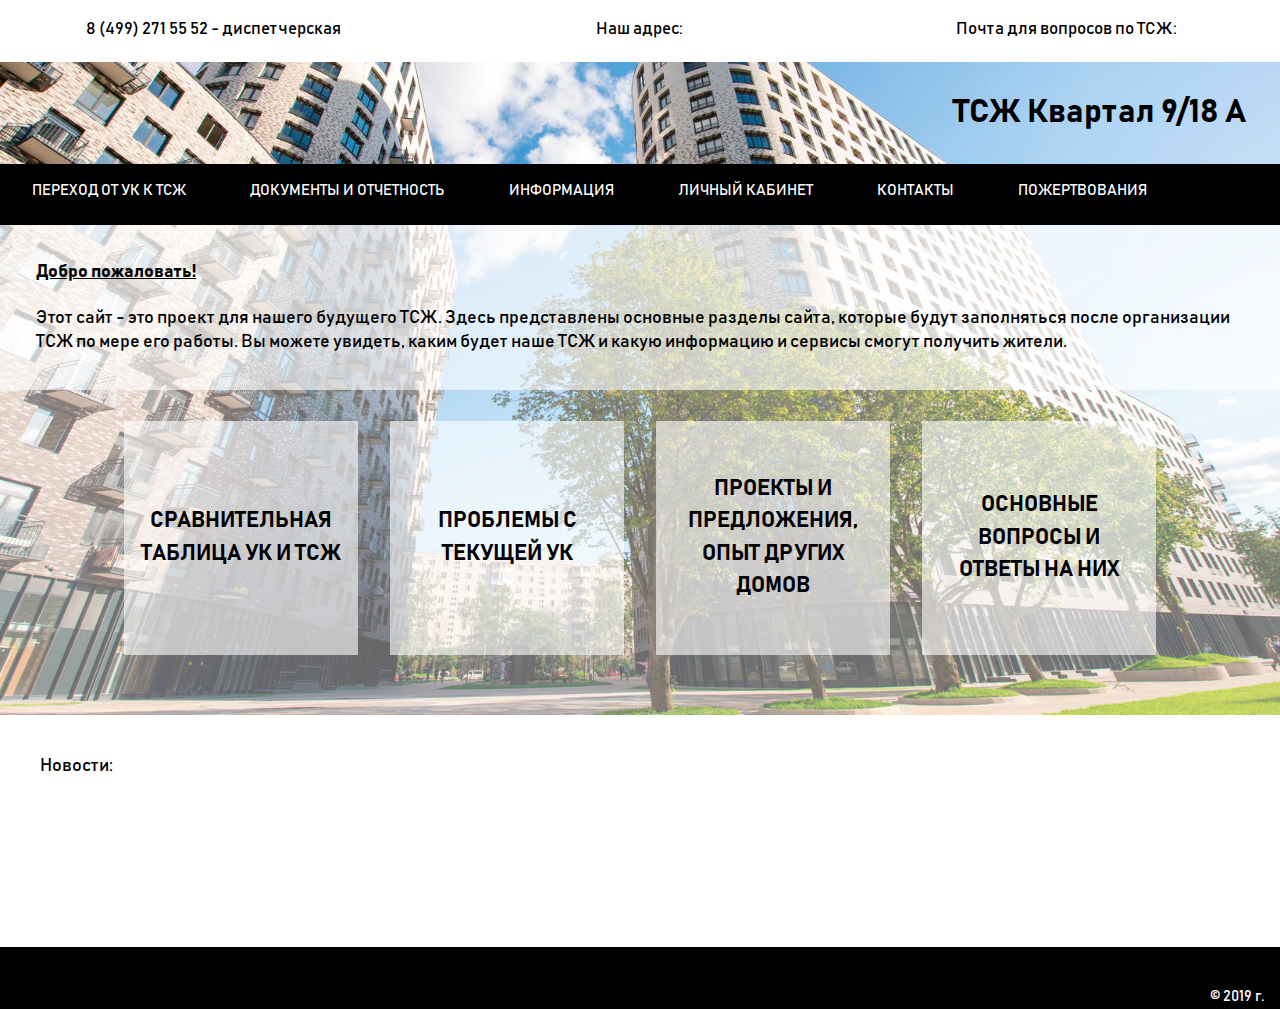
<file: index.htm>
<!DOCTYPE html>
<html>
<head>
<title>ТСЖ Квартал 9/18 А</title>
<meta charset="UTF-8">
<meta name="viewport" content="width=device-width, initial-scale=1">
<link rel="stylesheet" href="w3.css">
<link rel="stylesheet" href="inner.css">
<script src="inner.js"></script>
</head>
<body >
<footer>
<div class="w3-container w3-third w3-center w3-cell w3-cell-middle">
	<p>8&nbsp;(499)&nbsp;271&nbsp;55&nbsp;52&nbsp;-&nbsp;диспетчерская</p>
</div>
<div class="w3-container w3-third w3-center w3-cell w3-cell-middle">
	<p>Наш адрес: </p>
</div>
<div class="w3-container w3-third w3-center w3-cell w3-cell-middle">
	<p>Почта для вопросов по ТСЖ: </p> 
</div>
</footer>
<div class="afterfooter contentcontainer">
	<img src="backg0.png">
	<div class="realcontent allheight">
		<div class="w3-cell-row allheight">
		<div class="w3-container w3-cell w3-right-align w3-cell-middle">
		<a class="link" href="index.htm">
		<span class="giantfont"><b>ТСЖ Квартал 9/18 А&nbsp;&nbsp;&nbsp;</b></span>
		</a>
		</div>
		</div>
	</div>
</div>
<div class="w3-cell-row w3-row w3-black w3-bar">
<div class="w3-cell" class="barspace"></div>
<div>
<div class="w3-cell l2 w3-bar-item w3-button w3-hover-none w3-border-black w3-bottombar w3-hover-border-white w3-dropdown-hover" style="background-color:black">
	<button class="smallcaps w3-button w3-block w3-hover-none w3-hover-text-white w3-black">Переход от УК к ТСЖ</button>
	<div id="menustate" class="w3-dropdown-content w3-bar-block w3-white w3-card-4"><a href="page0.htm#0" class="w3-bar-item w3-button w3-text-black">Сравнительная таблица УК и ТСЖ</a>
<a href="page0.htm#1" class="w3-bar-item w3-button w3-text-black">Проблемы с текущей УК</a>
<a href="page0.htm#2" class="w3-bar-item w3-button w3-text-black">Проекты и предложения</a>
<a href="page0.htm#3" class="w3-bar-item w3-button w3-text-black">Основные вопросы</a></div></div>
<div class="w3-cell l2 w3-bar-item w3-button w3-hover-none w3-border-black w3-bottombar w3-hover-border-white w3-dropdown-hover" style="background-color:black">
	<button class="smallcaps w3-button w3-block w3-hover-none w3-hover-text-white w3-black">Документы и отчетность</button>
	<div id="menustate" class="w3-dropdown-content w3-bar-block w3-white w3-card-4"><a href="page1.htm#0" class="w3-bar-item w3-button w3-text-black">Основные показатели финансово-хозяйственной деятельности</a>
<a href="page1.htm#1" class="w3-bar-item w3-button w3-text-black">Учредительные и другие документы</a>
<a href="page1.htm#2" class="w3-bar-item w3-button w3-text-black">Фото-отчёты</a>
<a href="page1.htm#3" class="w3-bar-item w3-button w3-text-black">Договоры с поставщиками ресурсов</a>
<a href="page1.htm#4" class="w3-bar-item w3-button w3-text-black">Техническое обслуживание и страхование лифтов</a>
<a href="page1.htm#5" class="w3-bar-item w3-button w3-text-black">Прочие договоры со сторонними организациями</a>
<a href="page1.htm#6" class="w3-bar-item w3-button w3-text-black">Протоколы общих собраний</a>
<a href="page1.htm#7" class="w3-bar-item w3-button w3-text-black">Протоколы заседаний Правления</a>
<a href="page1.htm#8" class="w3-bar-item w3-button w3-text-black">Документы ревизионной Комиссии</a>
<a href="page1.htm#9" class="w3-bar-item w3-button w3-text-black">Открытые письма собственников</a>
<a href="page1.htm#10" class="w3-bar-item w3-button w3-text-black">Тарифы на коммунальные услуги</a></div></div>
<div class="w3-cell l2 w3-bar-item w3-button w3-hover-none w3-border-black w3-bottombar w3-hover-border-white w3-dropdown-hover" style="background-color:black">
	<button class="smallcaps w3-button w3-block w3-hover-none w3-hover-text-white w3-black">Информация</button>
	<div id="menustate" class="w3-dropdown-content w3-bar-block w3-white w3-card-4"><a href="page2.htm#0" class="w3-bar-item w3-button w3-text-black">Проект 1 (например, установка видеонаблюдения)</a>
<a href="page2.htm#1" class="w3-bar-item w3-button w3-text-black">Проект 2</a>
<a href="page2.htm#2" class="w3-bar-item w3-button w3-text-black">Регламент работы охраны</a>
<a href="page2.htm#3" class="w3-bar-item w3-button w3-text-black">Правила и инструкции</a>
<a href="page2.htm#4" class="w3-bar-item w3-button w3-text-black">Полезная информация по ЖКХ</a>
<a href="page2.htm#5" class="w3-bar-item w3-button w3-text-black">Галерея</a></div></div>
<div class="w3-cell l2 w3-bar-item w3-button w3-hover-none w3-border-black w3-bottombar w3-hover-border-white w3-dropdown-hover" style="background-color:black">
	<button class="smallcaps w3-button w3-block w3-hover-none w3-hover-text-white w3-black">Личный кабинет</button>
	<div id="menustate" class="w3-dropdown-content w3-bar-block w3-white w3-card-4"><a href="page3.htm#0" class="w3-bar-item w3-button w3-text-black">Обратная связь</a>
<a href="page3.htm#1" class="w3-bar-item w3-button w3-text-black">Авторизация</a></div></div>
<div class="w3-cell l2 w3-bar-item w3-button w3-hover-none w3-border-black w3-bottombar w3-hover-border-white"><a href="page4.htm" class="smallcaps w3-button w3-block w3-hover-none w3-hover-text-white w3-black">Контакты</a></div>
<div class="w3-cell l2 w3-bar-item w3-button w3-hover-none w3-border-black w3-bottombar w3-hover-border-white"><a href="page5.htm" class="smallcaps w3-button w3-block w3-hover-none w3-hover-text-white w3-black">Пожертвования</a></div>
</div>
</div>
<div class="afterfooter contentcontainer">
<img src="backg1.png">
<div class="realcontent">

	<div class="w3-bar" class="transparent">
	<div class="middlefont welcome">
	<u><b>Добро пожаловать!</b></u><br><br>
	Этот сайт - это проект для нашего будущего ТСЖ. Здесь представлены основные разделы сайта, которые будут заполняться после организации ТСЖ по мере его работы. Вы можете увидеть, каким будет наше ТСЖ и какую информацию и сервисы смогут получить жители.
	</div>
	</div>
		
	<div class="w3-container w3-center basepadding"><b>
	<div class="middlefont">
	  <div class="w3-container w3-cell w3-cell-middle w3-padding s3">
		<a href="page0.htm#0" class="link">
		<div class="w3-cell-row mainmenu">
		<div class="w3-container w3-center w3-cell w3-cell-middle middlefont">СРАВНИТЕЛЬНАЯ ТАБЛИЦА УК И ТСЖ</div>
		</div></a>
	  </div>
	  <div class="w3-container w3-cell w3-cell-middle w3-padding s3">
		<a href="page0.htm#1" class="link">
		<div class="w3-cell-row mainmenu">
		<div class="w3-container w3-center w3-cell w3-cell-middle middlefont">ПРОБЛЕМЫ С ТЕКУЩЕЙ УК</div>
		</div></a>
	  </div>
	  <div class="w3-container w3-cell w3-cell-middle w3-padding s3">
		<a href="page0.htm#2" class="link">
		<div class="w3-cell-row mainmenu">
		<div class="w3-container w3-center w3-cell w3-cell-middle middlefont">ПРОЕКТЫ И ПРЕДЛОЖЕНИЯ, ОПЫТ ДРУГИХ ДОМОВ</div>
		</div></a>
	  </div>
	  <div class="w3-container w3-cell w3-cell-middle w3-padding s3">
		<a href="page0.htm#3" class="link">
		<div class="w3-cell-row mainmenu">
		<div class="w3-container w3-center w3-cell w3-cell-middle middlefont">ОСНОВНЫЕ ВОПРОСЫ И ОТВЕТЫ НА НИХ</div>
		</div></a>
	  </div>
	</b></div>
	</div>

</div>
</div>
</div>
<div>
	<div class="contacts">
	Новости:
	<pre>
	
	
	
	</pre>
	</div>
</div>
<div>

</div>
<footer class="w3-black">
<div class="w3-cell-row w3-black allheight">
<div class="w3-container w3-cell w3-right-align w3-cell-bottom">
<span class="smallfont">© 2019 г.</span>
</div>
</div>
</footer>
</body>
</html>
</file>
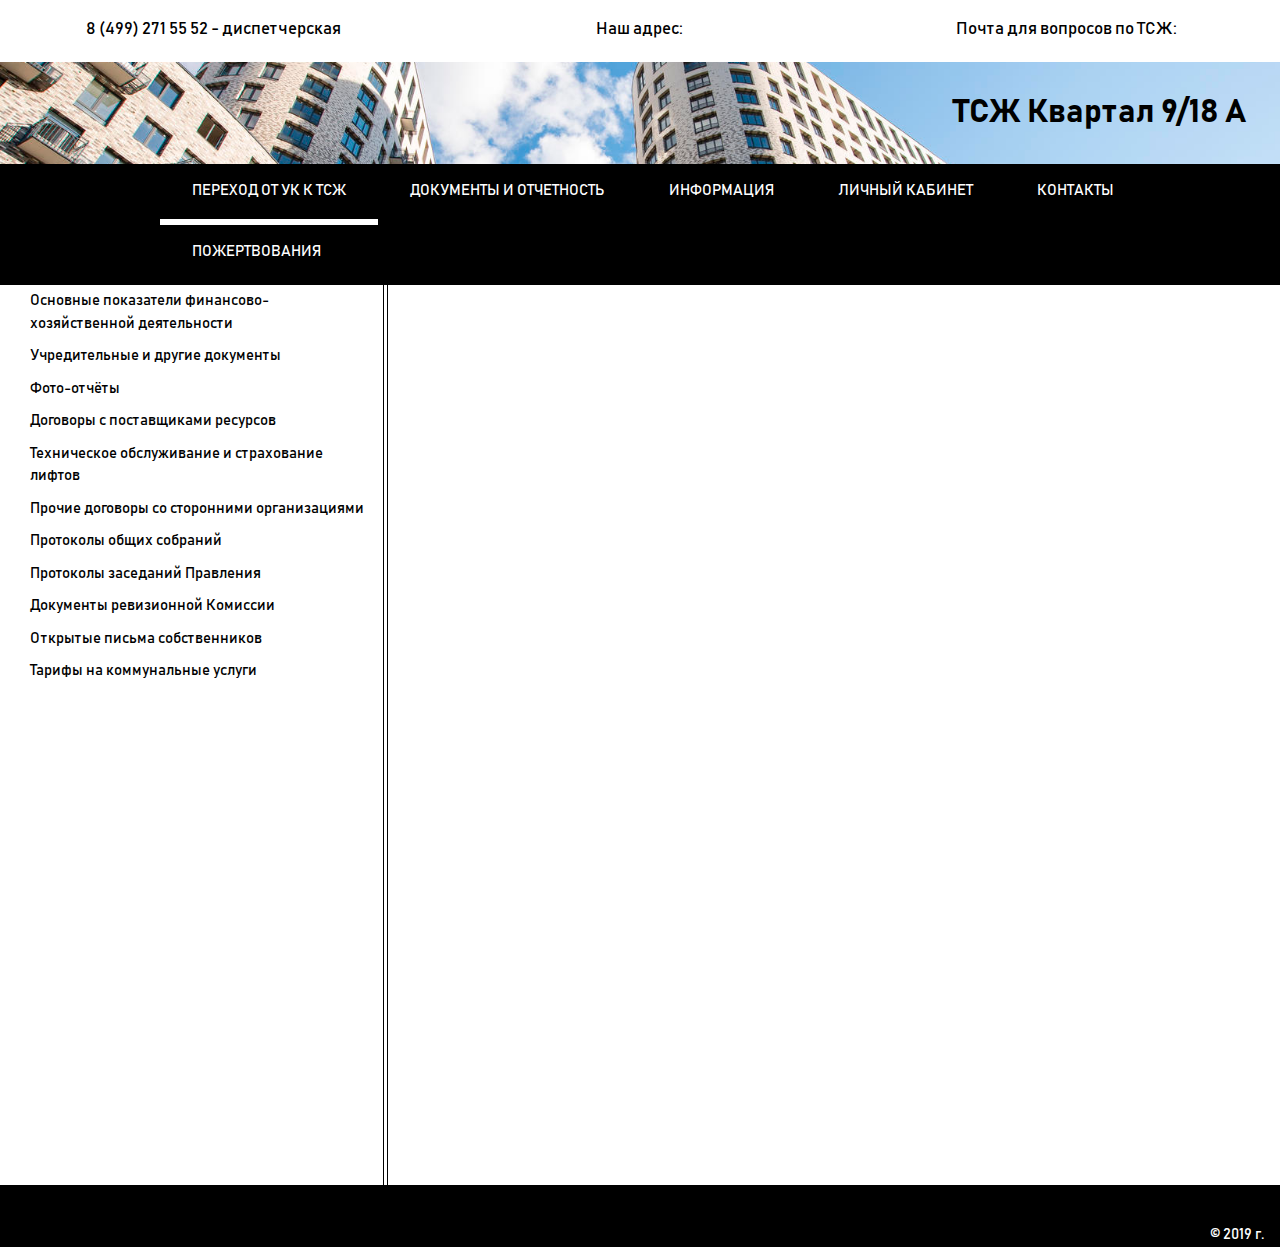
<file: page.htm>
<!DOCTYPE html>

<html>

<head>

<title>ТСЖ Квартал 9/18 А</title>

<meta charset="UTF-8">

<meta name="viewport" content="width=device-width, initial-scale=1">

<link rel="stylesheet" href="w3.css">

<style>

@font-face {

	font-family: custom;

	src: url(Bahnschrift.ttf);

}



#revealed > div {

	display: none;

}



body, body > * {

	font-family: custom;

}

.mainmenu {

	width:13em;

	height:13em;

	background:rgba(255,255,255,0.6)

}

.mainmenu:hover {

	background:rgba(255,255,255,0.9)

}

html, body {

  height: 100%;

  margin: 0;

}

footer {

	height: 3.75em;

	font-family: custom;

	font-size: 1.1em;

}

.contacts {

	padding:2.2em;

	font-size:1.2em;

	line-height:1.3em;

}

.welcome {

	padding: 2em;

	line-height: 1.3em;

	background: rgba(255,255,255,0.6);

}

.afterfooter > * {

	width: 100%;

}

.contentcontainer {

	position: relative;

}

.realcontent {

	position: absolute;

	top: 0px;

	left: 0px;

}

.smallcaps {

  text-transform: uppercase;

}

.allheight {

	height: 100%;

}

.smallfont {

	font-size: 0.9em;

}

.middlefont {

	font-size: 1.2em;

}

.giantfont {

	font-size: 2.2em;

}

.transparent {

	background:rgba(255,255,255,0.6)

}

.link {

	text-decoration: none;

}

.table {

	display:table;

}

.table > div {

	display:table-row;

}

.table > div > div {

	display:table-cell;

	vertical-align:middle;

	text-align:center;

}

.table2 {

	display:table;

}

.table2 > div {

	display:table-row;

}

.table2 > div > div {

	display:table-cell;

}

.myhover {

	padding-left:1em;

	display:inline-block;

	margin:5px;

	text-decoration: none;

	cursor:pointer;

}

.mynow {

	font-weight:bold;

	text-decoration: underline;	

}

.myhover:hover {

	font-weight:bold;

}

</style>

<script>



function content (e) {

	var a = document.getElementById("revealed")

	var c = e.parentNode.children

	var x = Array.prototype.indexOf.call(c, e)

	var l = c.length

	for (var i=0;i<l;i+=2) {

		c[i].setAttribute("class","myhover")

		a.children[i/2].style.display=""

	}

	c[x].setAttribute("class","myhover mynow")

	a.children[x/2].style.display="inline"

}

function hasher () {

	hashemitter(parseInt(location.hash.slice(1)))

}



function t () {

	document.getElementById("menustate").setAttribute("class","w3-dropdown-content w3-bar-block w3-white w3-card-4")

	

}



function hashemitter (h) {

	h*=2

	if (!isNaN(h)) content(document.getElementById("listed").children[h])

	document.getElementById("menustate").setAttribute("class","w3-hide")

	setTimeout(t,100)

}



</script>

</head>

<body onload="hasher()">

<footer>

<div class="w3-container w3-third w3-center w3-cell w3-cell-middle">

	<p>8&nbsp;(499)&nbsp;271&nbsp;55&nbsp;52&nbsp;-&nbsp;диспетчерская</p>

</div>

<div class="w3-container w3-third w3-center w3-cell w3-cell-middle">

	<p>Наш адрес: </p>

</div>

<div class="w3-container w3-third w3-center w3-cell w3-cell-middle">

	<p>Почта для вопросов по ТСЖ: </p> 

</div>

</footer>

<div class="afterfooter contentcontainer">

	<img src="backg0.png">

	<div class="realcontent allheight">

		<div class="w3-cell-row allheight">

		<div class="w3-container w3-cell w3-right-align w3-cell-middle">

		<a class="link" href="index.htm">

		<span class="giantfont"><b>ТСЖ Квартал 9/18 А&nbsp;&nbsp;&nbsp;</b></span>

		</a>

		</div>

		</div>

	</div>

</div>

<div class="w3-cell-row w3-row w3-black w3-bar">

	

	<div class="w3-cell" style="width:12.5%"></div>

	

	<div>

    <div class="w3-cell l2 w3-bar-item w3-button w3-hover-none w3-border-white w3-bottombar w3-hover-border-white w3-dropdown-hover" style="background-color:black">

      <button class="smallcaps w3-button w3-block w3-hover-none w3-hover-text-white w3-black">Переход от УК к ТСЖ</button>

      <div id="menustate" class="w3-dropdown-content w3-bar-block w3-white w3-card-4">
<a href="page.htm#0" onclick="hashemitter(0)" class="w3-bar-item w3-button w3-text-black">Основные показатели финансово-хозяйственной деятельности</a>
<a href="page.htm#1" onclick="hashemitter(1)" class="w3-bar-item w3-button w3-text-black">Учредительные и другие документы</a>
<a href="page.htm#2" onclick="hashemitter(2)" class="w3-bar-item w3-button w3-text-black">Фото-отчёты</a>
<a href="page.htm#3" onclick="hashemitter(3)" class="w3-bar-item w3-button w3-text-black">Договоры с поставщиками ресурсов</a>
<a href="page.htm#4" onclick="hashemitter(4)" class="w3-bar-item w3-button w3-text-black">Техническое обслуживание и страхование лифтов</a>
<a href="page.htm#5" onclick="hashemitter(5)" class="w3-bar-item w3-button w3-text-black">Прочие договоры со сторонними организациями</a>
<a href="page.htm#6" onclick="hashemitter(6)" class="w3-bar-item w3-button w3-text-black">Протоколы общих собраний</a>
<a href="page.htm#7" onclick="hashemitter(7)" class="w3-bar-item w3-button w3-text-black">Протоколы заседаний Правления</a>
<a href="page.htm#8" onclick="hashemitter(8)" class="w3-bar-item w3-button w3-text-black">Документы ревизионной Комиссии</a>
<a href="page.htm#9" onclick="hashemitter(9)" class="w3-bar-item w3-button w3-text-black">Открытые письма собственников</a>
<a href="page.htm#10" onclick="hashemitter(10)" class="w3-bar-item w3-button w3-text-black">Тарифы на коммунальные услуги</a>
</div>

    </div>

    

    <div class="w3-cell l2 w3-bar-item w3-button w3-hover-none w3-border-black w3-bottombar w3-hover-border-white">

      <a href="#" class="smallcaps w3-button w3-block w3-hover-none w3-hover-text-white w3-black">Документы и отчетность</a>

    </div>

    <div class="w3-cell l2 w3-bar-item w3-button w3-hover-none w3-border-black w3-bottombar w3-hover-border-white">

      <a href="#" class="smallcaps w3-button w3-block w3-hover-none w3-hover-text-white w3-black">Информация</a>

    </div>

    <div class="w3-cell l2 w3-bar-item w3-button w3-hover-none w3-border-black w3-bottombar w3-hover-border-white">

      <a href="#" class="smallcaps w3-button w3-block w3-hover-none w3-hover-text-white w3-black">Личный кабинет</a>

    </div>

    <div class="w3-cell l2 w3-bar-item w3-button w3-hover-none w3-border-black w3-bottombar w3-hover-border-white">

      <a href="#" class="smallcaps w3-button w3-block w3-hover-none w3-hover-text-white w3-black">Контакты</a>

    </div>

    <div class="w3-cell l2 w3-bar-item w3-button w3-hover-none w3-border-black w3-bottombar w3-hover-border-white">

      <a href="#" class="smallcaps w3-button w3-block w3-hover-none w3-hover-text-white w3-black">Пожертвования</a>

    </div>

    

    </div>

</div>

<div style="min-height:100vh">

<div class="table2" style="width:100%;min-height:100vh">

<div><div style="padding-left:10px;padding-right:10px;border-right:1px solid black;width:30%;min-height:100vh;position:relative;">



<div id="listed" class="pointylist">
<!--00--><a class="myhover" onclick="content(this)">Основные показатели финансово-хозяйственной деятельности</a><br>
<!--11--><a class="myhover" onclick="content(this)">Учредительные и другие документы</a><br>
<!--22--><a class="myhover" onclick="content(this)">Фото-отчёты</a><br>
<!--33--><a class="myhover" onclick="content(this)">Договоры с поставщиками ресурсов</a><br>
<!--44--><a class="myhover" onclick="content(this)">Техническое обслуживание и страхование лифтов</a><br>
<!--55--><a class="myhover" onclick="content(this)">Прочие договоры со сторонними организациями</a><br>
<!--66--><a class="myhover" onclick="content(this)">Протоколы общих собраний</a><br>
<!--77--><a class="myhover" onclick="content(this)">Протоколы заседаний Правления</a><br>
<!--88--><a class="myhover" onclick="content(this)">Документы ревизионной Комиссии</a><br>
<!--99--><a class="myhover" onclick="content(this)">Открытые письма собственников</a><br>
<!--1010--><a class="myhover" onclick="content(this)">Тарифы на коммунальные услуги</a><br>
</div>

</div>

<div style="width:3px"></div>

<div id="revealed" style="border-left:1px double black;padding-left:10px;padding-right:10px;min-height:100vh;text-align:left;width:70%;position:absolute;">
<div>

<ul class="sublist">

<li><a class="myhover" href="#">ТСЖ «Квартал 9/18 А1»</a><br>

- Устав ТСЖ «Квартал 9/18 А1»<br>

- Свидетельство ОГРН<br>

- Члены правления и ревизионной комиссии<br>

</li><li><a class="myhover" href="#">ТСЖ «Квартал 9/18 А2»</a><br>

- Устав ТСЖ «Квартал 9/18 А2»<br>

- Свидетельство ОГРН<br>

- Члены правления и ревизионной комиссии<br>

</li><li><a class="myhover" href="#">ТСН «Квартал 9/18 Паркинг А»</a><br>

- Устав ТСН «Квартал 9/18 Паркинг А»<br>

- Свидетельство ОГРН<br>

- Члены правления и ревизионной комиссии<br>

</li></ul>

</div>
<div><ul>Страница в разработке</ul></div>
<div><ul>Страница в разработке</ul></div>
<div><ul>Страница в разработке</ul></div>
<div><ul>Страница в разработке</ul></div>
<div><ul>Страница в разработке</ul></div>
<div><ul>Страница в разработке</ul></div>
<div><ul>Страница в разработке</ul></div>
<div><ul>Страница в разработке</ul></div>
<div><ul>Страница в разработке</ul></div>
<div><ul>Страница в разработке</ul></div>
</div>

</div>

</div>

</div>	

<footer class="w3-black">

<div class="w3-cell-row w3-black allheight">

<div class="w3-container w3-cell w3-right-align w3-cell-bottom">

<span class="smallfont">© 2019 г.</span>

</div>

</div>

</footer>

</body>

</html>
</file>
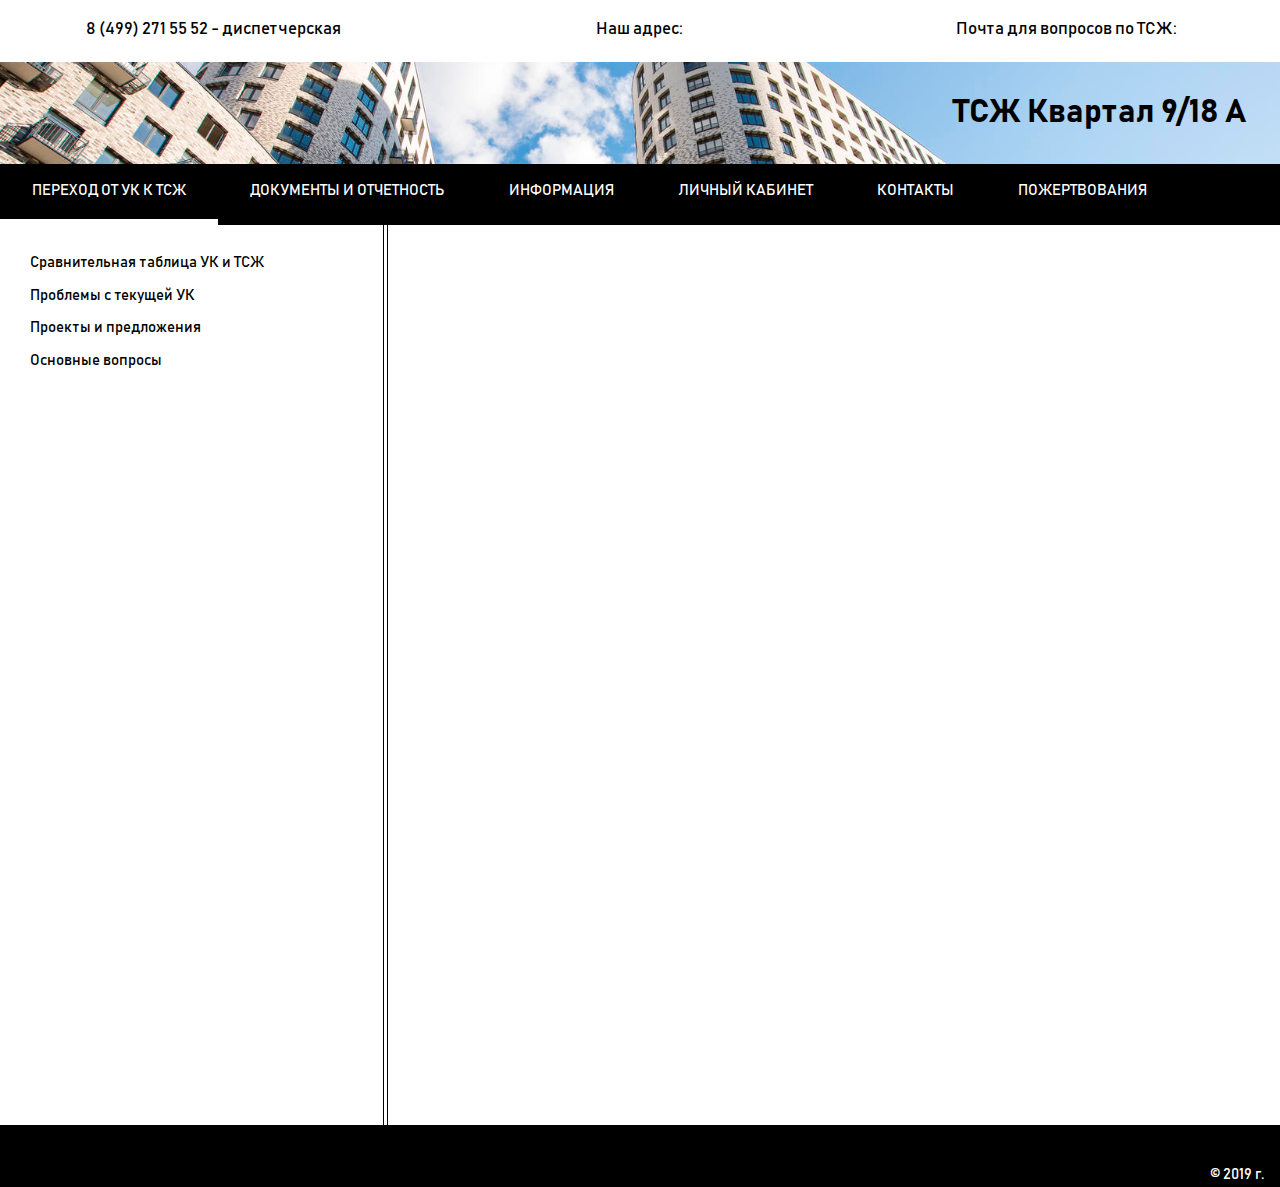
<file: page0.htm>
<!DOCTYPE html>
<html>
<head>
<title>ТСЖ Квартал 9/18 А</title>
<meta charset="UTF-8">
<meta name="viewport" content="width=device-width, initial-scale=1">
<link rel="stylesheet" href="w3.css">
<link rel="stylesheet" href="inner.css">
<script src="inner.js"></script>
</head>
<body onload="hasher()">
<footer>
<div class="w3-container w3-third w3-center w3-cell w3-cell-middle">
	<p>8&nbsp;(499)&nbsp;271&nbsp;55&nbsp;52&nbsp;-&nbsp;диспетчерская</p>
</div>
<div class="w3-container w3-third w3-center w3-cell w3-cell-middle">
	<p>Наш адрес: </p>
</div>
<div class="w3-container w3-third w3-center w3-cell w3-cell-middle">
	<p>Почта для вопросов по ТСЖ: </p> 
</div>
</footer>
<div class="afterfooter contentcontainer">
	<img src="backg0.png">
	<div class="realcontent allheight">
		<div class="w3-cell-row allheight">
		<div class="w3-container w3-cell w3-right-align w3-cell-middle">
		<a class="link" href="index.htm">
		<span class="giantfont"><b>ТСЖ Квартал 9/18 А&nbsp;&nbsp;&nbsp;</b></span>
		</a>
		</div>
		</div>
	</div>
</div>
<div class="w3-cell-row w3-row w3-black w3-bar">
<div class="w3-cell" class="barspace"></div>
<div>
<div class="w3-cell l2 w3-bar-item w3-button w3-hover-none w3-border-white w3-bottombar w3-hover-border-white w3-dropdown-hover" style="background-color:black">
	<button class="smallcaps w3-button w3-block w3-hover-none w3-hover-text-white w3-black">Переход от УК к ТСЖ</button>
	<div id="menustate" class="w3-dropdown-content w3-bar-block w3-white w3-hide"><a href="page0.htm#0" class="w3-bar-item w3-button w3-text-black">Сравнительная таблица УК и ТСЖ</a>
<a href="page0.htm#1" class="w3-bar-item w3-button w3-text-black">Проблемы с текущей УК</a>
<a href="page0.htm#2" class="w3-bar-item w3-button w3-text-black">Проекты и предложения</a>
<a href="page0.htm#3" class="w3-bar-item w3-button w3-text-black">Основные вопросы</a></div></div>
<div class="w3-cell l2 w3-bar-item w3-button w3-hover-none w3-border-black w3-bottombar w3-hover-border-white w3-dropdown-hover" style="background-color:black">
	<button class="smallcaps w3-button w3-block w3-hover-none w3-hover-text-white w3-black">Документы и отчетность</button>
	<div id="menustate" class="w3-dropdown-content w3-bar-block w3-white w3-card-4"><a href="page1.htm#0" class="w3-bar-item w3-button w3-text-black">Основные показатели финансово-хозяйственной деятельности</a>
<a href="page1.htm#1" class="w3-bar-item w3-button w3-text-black">Учредительные и другие документы</a>
<a href="page1.htm#2" class="w3-bar-item w3-button w3-text-black">Фото-отчёты</a>
<a href="page1.htm#3" class="w3-bar-item w3-button w3-text-black">Договоры с поставщиками ресурсов</a>
<a href="page1.htm#4" class="w3-bar-item w3-button w3-text-black">Техническое обслуживание и страхование лифтов</a>
<a href="page1.htm#5" class="w3-bar-item w3-button w3-text-black">Прочие договоры со сторонними организациями</a>
<a href="page1.htm#6" class="w3-bar-item w3-button w3-text-black">Протоколы общих собраний</a>
<a href="page1.htm#7" class="w3-bar-item w3-button w3-text-black">Протоколы заседаний Правления</a>
<a href="page1.htm#8" class="w3-bar-item w3-button w3-text-black">Документы ревизионной Комиссии</a>
<a href="page1.htm#9" class="w3-bar-item w3-button w3-text-black">Открытые письма собственников</a>
<a href="page1.htm#10" class="w3-bar-item w3-button w3-text-black">Тарифы на коммунальные услуги</a></div></div>
<div class="w3-cell l2 w3-bar-item w3-button w3-hover-none w3-border-black w3-bottombar w3-hover-border-white w3-dropdown-hover" style="background-color:black">
	<button class="smallcaps w3-button w3-block w3-hover-none w3-hover-text-white w3-black">Информация</button>
	<div id="menustate" class="w3-dropdown-content w3-bar-block w3-white w3-card-4"><a href="page2.htm#0" class="w3-bar-item w3-button w3-text-black">Проект 1 (например, установка видеонаблюдения)</a>
<a href="page2.htm#1" class="w3-bar-item w3-button w3-text-black">Проект 2</a>
<a href="page2.htm#2" class="w3-bar-item w3-button w3-text-black">Регламент работы охраны</a>
<a href="page2.htm#3" class="w3-bar-item w3-button w3-text-black">Правила и инструкции</a>
<a href="page2.htm#4" class="w3-bar-item w3-button w3-text-black">Полезная информация по ЖКХ</a>
<a href="page2.htm#5" class="w3-bar-item w3-button w3-text-black">Галерея</a></div></div>
<div class="w3-cell l2 w3-bar-item w3-button w3-hover-none w3-border-black w3-bottombar w3-hover-border-white w3-dropdown-hover" style="background-color:black">
	<button class="smallcaps w3-button w3-block w3-hover-none w3-hover-text-white w3-black">Личный кабинет</button>
	<div id="menustate" class="w3-dropdown-content w3-bar-block w3-white w3-card-4"><a href="page3.htm#0" class="w3-bar-item w3-button w3-text-black">Обратная связь</a>
<a href="page3.htm#1" class="w3-bar-item w3-button w3-text-black">Авторизация</a></div></div>
<div class="w3-cell l2 w3-bar-item w3-button w3-hover-none w3-border-black w3-bottombar w3-hover-border-white"><a href="page4.htm" class="smallcaps w3-button w3-block w3-hover-none w3-hover-text-white w3-black">Контакты</a></div>
<div class="w3-cell l2 w3-bar-item w3-button w3-hover-none w3-border-black w3-bottombar w3-hover-border-white"><a href="page5.htm" class="smallcaps w3-button w3-block w3-hover-none w3-hover-text-white w3-black">Пожертвования</a></div>
</div>
</div>
<div style="min-height:100vh">
<div class="table2" style="width:100%;min-height:100vh">
<div><div style="padding-left:10px;padding-right:10px;border-right:1px solid black;width:30%;min-height:100vh;position:relative;">
<div id="listed" class="pointylist"><br>
<a class="myhover" onclick="content(this)">Сравнительная таблица УК и ТСЖ</a><br>
<a class="myhover" onclick="content(this)">Проблемы с текущей УК</a><br>
<a class="myhover" onclick="content(this)">Проекты и предложения</a><br>
<a class="myhover" onclick="content(this)">Основные вопросы</a><br>
</div>
</div>
<div style="width:3px"></div>
<div id="revealed" style="border-left:1px double black;padding-left:10px;padding-right:10px;min-height:100vh;text-align:left;width:70%;position:absolute;">
<br>
<div><ul>Страница в разработке</ul></div><div><ul>Страница в разработке</ul></div><div><ul>Страница в разработке</ul></div><div><ul>Страница в разработке</ul></div>
</div>
</div>
</div>
</div>	
<footer class="w3-black">
<div class="w3-cell-row w3-black allheight">
<div class="w3-container w3-cell w3-right-align w3-cell-bottom">
<span class="smallfont">© 2019 г.</span>
</div>
</div>
</footer>
</body>
</html>
</file>
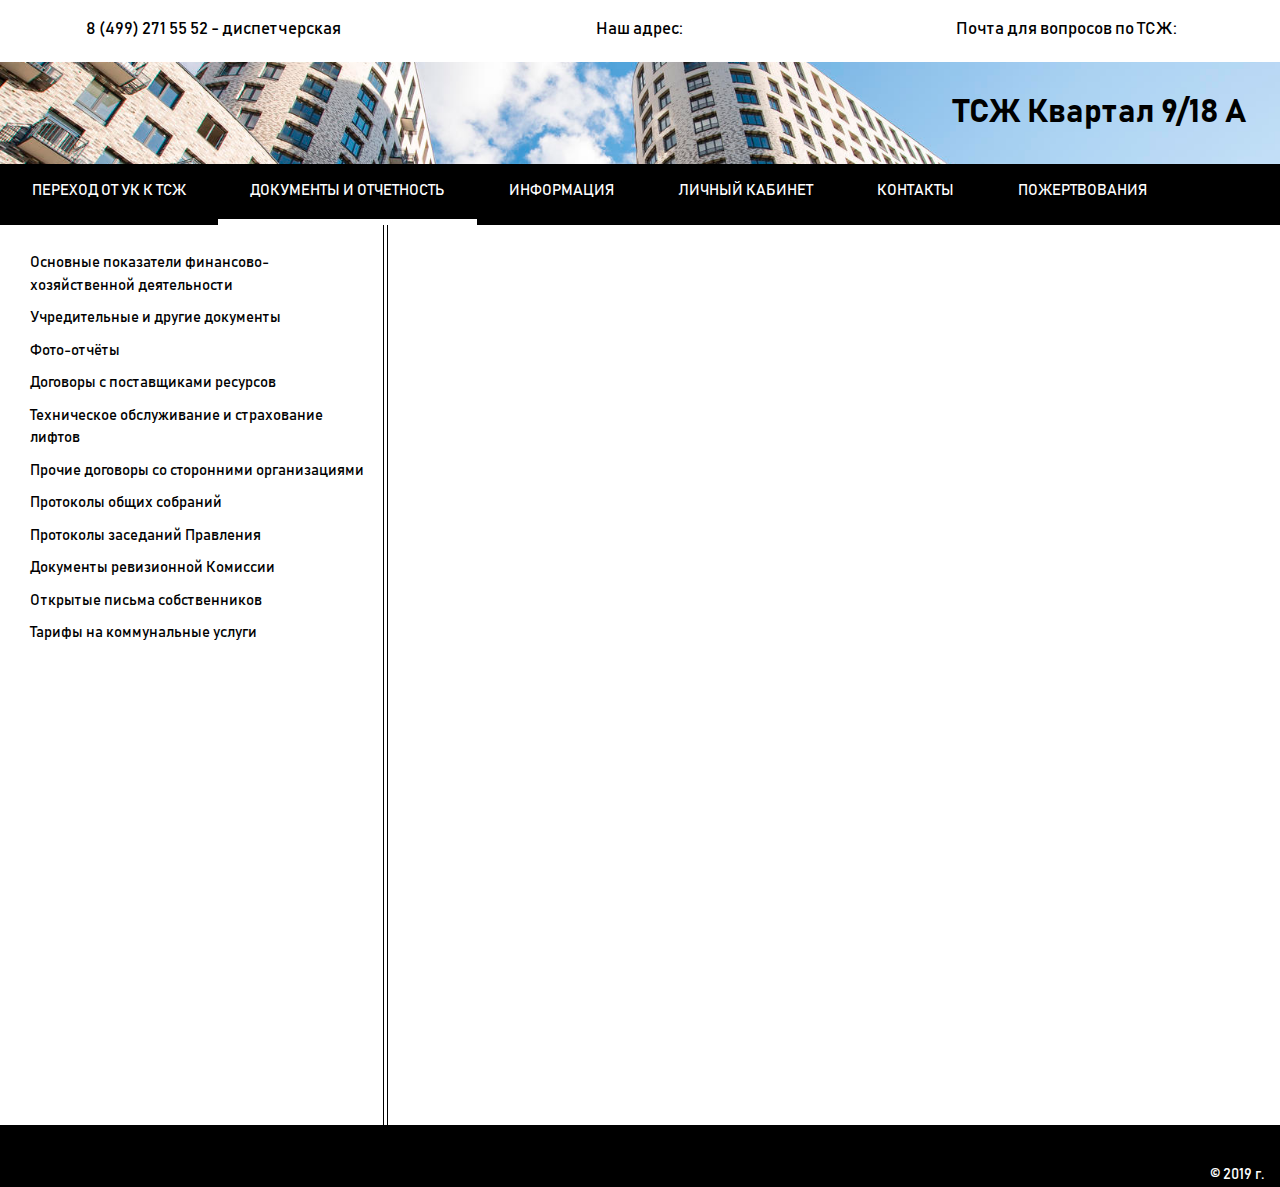
<file: page1.htm>
<!DOCTYPE html>
<html>
<head>
<title>ТСЖ Квартал 9/18 А</title>
<meta charset="UTF-8">
<meta name="viewport" content="width=device-width, initial-scale=1">
<link rel="stylesheet" href="w3.css">
<link rel="stylesheet" href="inner.css">
<script src="inner.js"></script>
</head>
<body onload="hasher()">
<footer>
<div class="w3-container w3-third w3-center w3-cell w3-cell-middle">
	<p>8&nbsp;(499)&nbsp;271&nbsp;55&nbsp;52&nbsp;-&nbsp;диспетчерская</p>
</div>
<div class="w3-container w3-third w3-center w3-cell w3-cell-middle">
	<p>Наш адрес: </p>
</div>
<div class="w3-container w3-third w3-center w3-cell w3-cell-middle">
	<p>Почта для вопросов по ТСЖ: </p> 
</div>
</footer>
<div class="afterfooter contentcontainer">
	<img src="backg0.png">
	<div class="realcontent allheight">
		<div class="w3-cell-row allheight">
		<div class="w3-container w3-cell w3-right-align w3-cell-middle">
		<a class="link" href="index.htm">
		<span class="giantfont"><b>ТСЖ Квартал 9/18 А&nbsp;&nbsp;&nbsp;</b></span>
		</a>
		</div>
		</div>
	</div>
</div>
<div class="w3-cell-row w3-row w3-black w3-bar">
<div class="w3-cell" class="barspace"></div>
<div>
<div class="w3-cell l2 w3-bar-item w3-button w3-hover-none w3-border-black w3-bottombar w3-hover-border-white w3-dropdown-hover" style="background-color:black">
	<button class="smallcaps w3-button w3-block w3-hover-none w3-hover-text-white w3-black">Переход от УК к ТСЖ</button>
	<div id="menustate" class="w3-dropdown-content w3-bar-block w3-white w3-card-4"><a href="page0.htm#0" class="w3-bar-item w3-button w3-text-black">Сравнительная таблица УК и ТСЖ</a>
<a href="page0.htm#1" class="w3-bar-item w3-button w3-text-black">Проблемы с текущей УК</a>
<a href="page0.htm#2" class="w3-bar-item w3-button w3-text-black">Проекты и предложения</a>
<a href="page0.htm#3" class="w3-bar-item w3-button w3-text-black">Основные вопросы</a></div></div>
<div class="w3-cell l2 w3-bar-item w3-button w3-hover-none w3-border-white w3-bottombar w3-hover-border-white w3-dropdown-hover" style="background-color:black">
	<button class="smallcaps w3-button w3-block w3-hover-none w3-hover-text-white w3-black">Документы и отчетность</button>
	<div id="menustate" class="w3-dropdown-content w3-bar-block w3-white w3-hide"><a href="page1.htm#0" class="w3-bar-item w3-button w3-text-black">Основные показатели финансово-хозяйственной деятельности</a>
<a href="page1.htm#1" class="w3-bar-item w3-button w3-text-black">Учредительные и другие документы</a>
<a href="page1.htm#2" class="w3-bar-item w3-button w3-text-black">Фото-отчёты</a>
<a href="page1.htm#3" class="w3-bar-item w3-button w3-text-black">Договоры с поставщиками ресурсов</a>
<a href="page1.htm#4" class="w3-bar-item w3-button w3-text-black">Техническое обслуживание и страхование лифтов</a>
<a href="page1.htm#5" class="w3-bar-item w3-button w3-text-black">Прочие договоры со сторонними организациями</a>
<a href="page1.htm#6" class="w3-bar-item w3-button w3-text-black">Протоколы общих собраний</a>
<a href="page1.htm#7" class="w3-bar-item w3-button w3-text-black">Протоколы заседаний Правления</a>
<a href="page1.htm#8" class="w3-bar-item w3-button w3-text-black">Документы ревизионной Комиссии</a>
<a href="page1.htm#9" class="w3-bar-item w3-button w3-text-black">Открытые письма собственников</a>
<a href="page1.htm#10" class="w3-bar-item w3-button w3-text-black">Тарифы на коммунальные услуги</a></div></div>
<div class="w3-cell l2 w3-bar-item w3-button w3-hover-none w3-border-black w3-bottombar w3-hover-border-white w3-dropdown-hover" style="background-color:black">
	<button class="smallcaps w3-button w3-block w3-hover-none w3-hover-text-white w3-black">Информация</button>
	<div id="menustate" class="w3-dropdown-content w3-bar-block w3-white w3-card-4"><a href="page2.htm#0" class="w3-bar-item w3-button w3-text-black">Проект 1 (например, установка видеонаблюдения)</a>
<a href="page2.htm#1" class="w3-bar-item w3-button w3-text-black">Проект 2</a>
<a href="page2.htm#2" class="w3-bar-item w3-button w3-text-black">Регламент работы охраны</a>
<a href="page2.htm#3" class="w3-bar-item w3-button w3-text-black">Правила и инструкции</a>
<a href="page2.htm#4" class="w3-bar-item w3-button w3-text-black">Полезная информация по ЖКХ</a>
<a href="page2.htm#5" class="w3-bar-item w3-button w3-text-black">Галерея</a></div></div>
<div class="w3-cell l2 w3-bar-item w3-button w3-hover-none w3-border-black w3-bottombar w3-hover-border-white w3-dropdown-hover" style="background-color:black">
	<button class="smallcaps w3-button w3-block w3-hover-none w3-hover-text-white w3-black">Личный кабинет</button>
	<div id="menustate" class="w3-dropdown-content w3-bar-block w3-white w3-card-4"><a href="page3.htm#0" class="w3-bar-item w3-button w3-text-black">Обратная связь</a>
<a href="page3.htm#1" class="w3-bar-item w3-button w3-text-black">Авторизация</a></div></div>
<div class="w3-cell l2 w3-bar-item w3-button w3-hover-none w3-border-black w3-bottombar w3-hover-border-white"><a href="page4.htm" class="smallcaps w3-button w3-block w3-hover-none w3-hover-text-white w3-black">Контакты</a></div>
<div class="w3-cell l2 w3-bar-item w3-button w3-hover-none w3-border-black w3-bottombar w3-hover-border-white"><a href="page5.htm" class="smallcaps w3-button w3-block w3-hover-none w3-hover-text-white w3-black">Пожертвования</a></div>
</div>
</div>
<div style="min-height:100vh">
<div class="table2" style="width:100%;min-height:100vh">
<div><div style="padding-left:10px;padding-right:10px;border-right:1px solid black;width:30%;min-height:100vh;position:relative;">
<div id="listed" class="pointylist"><br>
<a class="myhover" onclick="content(this)">Основные показатели финансово-хозяйственной деятельности</a><br>
<a class="myhover" onclick="content(this)">Учредительные и другие документы</a><br>
<a class="myhover" onclick="content(this)">Фото-отчёты</a><br>
<a class="myhover" onclick="content(this)">Договоры с поставщиками ресурсов</a><br>
<a class="myhover" onclick="content(this)">Техническое обслуживание и страхование лифтов</a><br>
<a class="myhover" onclick="content(this)">Прочие договоры со сторонними организациями</a><br>
<a class="myhover" onclick="content(this)">Протоколы общих собраний</a><br>
<a class="myhover" onclick="content(this)">Протоколы заседаний Правления</a><br>
<a class="myhover" onclick="content(this)">Документы ревизионной Комиссии</a><br>
<a class="myhover" onclick="content(this)">Открытые письма собственников</a><br>
<a class="myhover" onclick="content(this)">Тарифы на коммунальные услуги</a><br>
</div>
</div>
<div style="width:3px"></div>
<div id="revealed" style="border-left:1px double black;padding-left:10px;padding-right:10px;min-height:100vh;text-align:left;width:70%;position:absolute;">
<br>
<div><ul class="sublist">
<li><a class="myhover" href="#">ТСЖ «Квартал 9/18 А1»</a><br>
- Устав ТСЖ «Квартал 9/18 А1»<br>
- Свидетельство ОГРН<br>
- Члены правления и ревизионной комиссии<br>
</li><li><a class="myhover" href="#">ТСЖ «Квартал 9/18 А2»</a><br>
- Устав ТСЖ «Квартал 9/18 А2»<br>
- Свидетельство ОГРН<br>
- Члены правления и ревизионной комиссии<br>
</li><li><a class="myhover" href="#">ТСН «Квартал 9/18 Паркинг А»</a><br>
- Устав ТСН «Квартал 9/18 Паркинг А»<br>
- Свидетельство ОГРН<br>
- Члены правления и ревизионной комиссии<br>
</li></ul></div><div><ul>Страница в разработке</ul></div><div><ul>Страница в разработке</ul></div><div><ul>Страница в разработке</ul></div><div><ul>Страница в разработке</ul></div><div><ul>Страница в разработке</ul></div><div><ul>Страница в разработке</ul></div><div><ul>Страница в разработке</ul></div><div><ul>Страница в разработке</ul></div><div><ul>Страница в разработке</ul></div><div><ul>Страница в разработке</ul></div>
</div>
</div>
</div>
</div>	
<footer class="w3-black">
<div class="w3-cell-row w3-black allheight">
<div class="w3-container w3-cell w3-right-align w3-cell-bottom">
<span class="smallfont">© 2019 г.</span>
</div>
</div>
</footer>
</body>
</html>
</file>
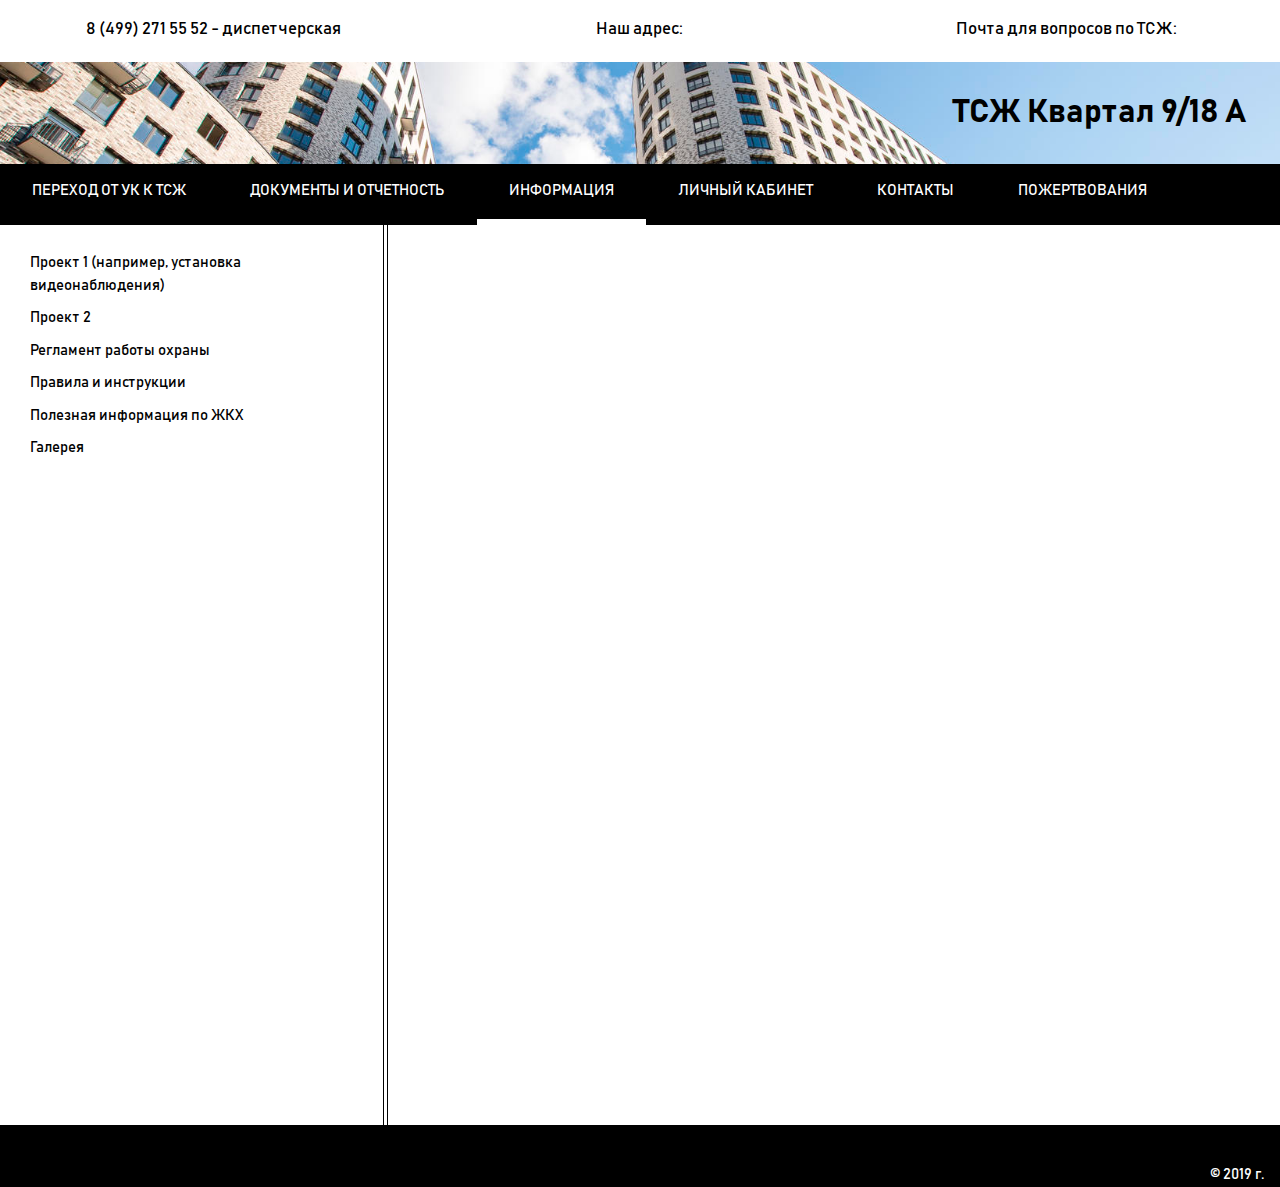
<file: page2.htm>
<!DOCTYPE html>
<html>
<head>
<title>ТСЖ Квартал 9/18 А</title>
<meta charset="UTF-8">
<meta name="viewport" content="width=device-width, initial-scale=1">
<link rel="stylesheet" href="w3.css">
<link rel="stylesheet" href="inner.css">
<script src="inner.js"></script>
</head>
<body onload="hasher()">
<footer>
<div class="w3-container w3-third w3-center w3-cell w3-cell-middle">
	<p>8&nbsp;(499)&nbsp;271&nbsp;55&nbsp;52&nbsp;-&nbsp;диспетчерская</p>
</div>
<div class="w3-container w3-third w3-center w3-cell w3-cell-middle">
	<p>Наш адрес: </p>
</div>
<div class="w3-container w3-third w3-center w3-cell w3-cell-middle">
	<p>Почта для вопросов по ТСЖ: </p> 
</div>
</footer>
<div class="afterfooter contentcontainer">
	<img src="backg0.png">
	<div class="realcontent allheight">
		<div class="w3-cell-row allheight">
		<div class="w3-container w3-cell w3-right-align w3-cell-middle">
		<a class="link" href="index.htm">
		<span class="giantfont"><b>ТСЖ Квартал 9/18 А&nbsp;&nbsp;&nbsp;</b></span>
		</a>
		</div>
		</div>
	</div>
</div>
<div class="w3-cell-row w3-row w3-black w3-bar">
<div class="w3-cell" class="barspace"></div>
<div>
<div class="w3-cell l2 w3-bar-item w3-button w3-hover-none w3-border-black w3-bottombar w3-hover-border-white w3-dropdown-hover" style="background-color:black">
	<button class="smallcaps w3-button w3-block w3-hover-none w3-hover-text-white w3-black">Переход от УК к ТСЖ</button>
	<div id="menustate" class="w3-dropdown-content w3-bar-block w3-white w3-card-4"><a href="page0.htm#0" class="w3-bar-item w3-button w3-text-black">Сравнительная таблица УК и ТСЖ</a>
<a href="page0.htm#1" class="w3-bar-item w3-button w3-text-black">Проблемы с текущей УК</a>
<a href="page0.htm#2" class="w3-bar-item w3-button w3-text-black">Проекты и предложения</a>
<a href="page0.htm#3" class="w3-bar-item w3-button w3-text-black">Основные вопросы</a></div></div>
<div class="w3-cell l2 w3-bar-item w3-button w3-hover-none w3-border-black w3-bottombar w3-hover-border-white w3-dropdown-hover" style="background-color:black">
	<button class="smallcaps w3-button w3-block w3-hover-none w3-hover-text-white w3-black">Документы и отчетность</button>
	<div id="menustate" class="w3-dropdown-content w3-bar-block w3-white w3-card-4"><a href="page1.htm#0" class="w3-bar-item w3-button w3-text-black">Основные показатели финансово-хозяйственной деятельности</a>
<a href="page1.htm#1" class="w3-bar-item w3-button w3-text-black">Учредительные и другие документы</a>
<a href="page1.htm#2" class="w3-bar-item w3-button w3-text-black">Фото-отчёты</a>
<a href="page1.htm#3" class="w3-bar-item w3-button w3-text-black">Договоры с поставщиками ресурсов</a>
<a href="page1.htm#4" class="w3-bar-item w3-button w3-text-black">Техническое обслуживание и страхование лифтов</a>
<a href="page1.htm#5" class="w3-bar-item w3-button w3-text-black">Прочие договоры со сторонними организациями</a>
<a href="page1.htm#6" class="w3-bar-item w3-button w3-text-black">Протоколы общих собраний</a>
<a href="page1.htm#7" class="w3-bar-item w3-button w3-text-black">Протоколы заседаний Правления</a>
<a href="page1.htm#8" class="w3-bar-item w3-button w3-text-black">Документы ревизионной Комиссии</a>
<a href="page1.htm#9" class="w3-bar-item w3-button w3-text-black">Открытые письма собственников</a>
<a href="page1.htm#10" class="w3-bar-item w3-button w3-text-black">Тарифы на коммунальные услуги</a></div></div>
<div class="w3-cell l2 w3-bar-item w3-button w3-hover-none w3-border-white w3-bottombar w3-hover-border-white w3-dropdown-hover" style="background-color:black">
	<button class="smallcaps w3-button w3-block w3-hover-none w3-hover-text-white w3-black">Информация</button>
	<div id="menustate" class="w3-dropdown-content w3-bar-block w3-white w3-hide"><a href="page2.htm#0" class="w3-bar-item w3-button w3-text-black">Проект 1 (например, установка видеонаблюдения)</a>
<a href="page2.htm#1" class="w3-bar-item w3-button w3-text-black">Проект 2</a>
<a href="page2.htm#2" class="w3-bar-item w3-button w3-text-black">Регламент работы охраны</a>
<a href="page2.htm#3" class="w3-bar-item w3-button w3-text-black">Правила и инструкции</a>
<a href="page2.htm#4" class="w3-bar-item w3-button w3-text-black">Полезная информация по ЖКХ</a>
<a href="page2.htm#5" class="w3-bar-item w3-button w3-text-black">Галерея</a></div></div>
<div class="w3-cell l2 w3-bar-item w3-button w3-hover-none w3-border-black w3-bottombar w3-hover-border-white w3-dropdown-hover" style="background-color:black">
	<button class="smallcaps w3-button w3-block w3-hover-none w3-hover-text-white w3-black">Личный кабинет</button>
	<div id="menustate" class="w3-dropdown-content w3-bar-block w3-white w3-card-4"><a href="page3.htm#0" class="w3-bar-item w3-button w3-text-black">Обратная связь</a>
<a href="page3.htm#1" class="w3-bar-item w3-button w3-text-black">Авторизация</a></div></div>
<div class="w3-cell l2 w3-bar-item w3-button w3-hover-none w3-border-black w3-bottombar w3-hover-border-white"><a href="page4.htm" class="smallcaps w3-button w3-block w3-hover-none w3-hover-text-white w3-black">Контакты</a></div>
<div class="w3-cell l2 w3-bar-item w3-button w3-hover-none w3-border-black w3-bottombar w3-hover-border-white"><a href="page5.htm" class="smallcaps w3-button w3-block w3-hover-none w3-hover-text-white w3-black">Пожертвования</a></div>
</div>
</div>
<div style="min-height:100vh">
<div class="table2" style="width:100%;min-height:100vh">
<div><div style="padding-left:10px;padding-right:10px;border-right:1px solid black;width:30%;min-height:100vh;position:relative;">
<div id="listed" class="pointylist"><br>
<a class="myhover" onclick="content(this)">Проект 1 (например, установка видеонаблюдения)</a><br>
<a class="myhover" onclick="content(this)">Проект 2</a><br>
<a class="myhover" onclick="content(this)">Регламент работы охраны</a><br>
<a class="myhover" onclick="content(this)">Правила и инструкции</a><br>
<a class="myhover" onclick="content(this)">Полезная информация по ЖКХ</a><br>
<a class="myhover" onclick="content(this)">Галерея</a><br>
</div>
</div>
<div style="width:3px"></div>
<div id="revealed" style="border-left:1px double black;padding-left:10px;padding-right:10px;min-height:100vh;text-align:left;width:70%;position:absolute;">
<br>
<div><ul>Страница в разработке</ul></div><div><ul>Страница в разработке</ul></div><div><ul>Страница в разработке</ul></div><div><ul>Страница в разработке</ul></div><div><ul>Страница в разработке</ul></div><div><ul>Страница в разработке</ul></div>
</div>
</div>
</div>
</div>	
<footer class="w3-black">
<div class="w3-cell-row w3-black allheight">
<div class="w3-container w3-cell w3-right-align w3-cell-bottom">
<span class="smallfont">© 2019 г.</span>
</div>
</div>
</footer>
</body>
</html>
</file>
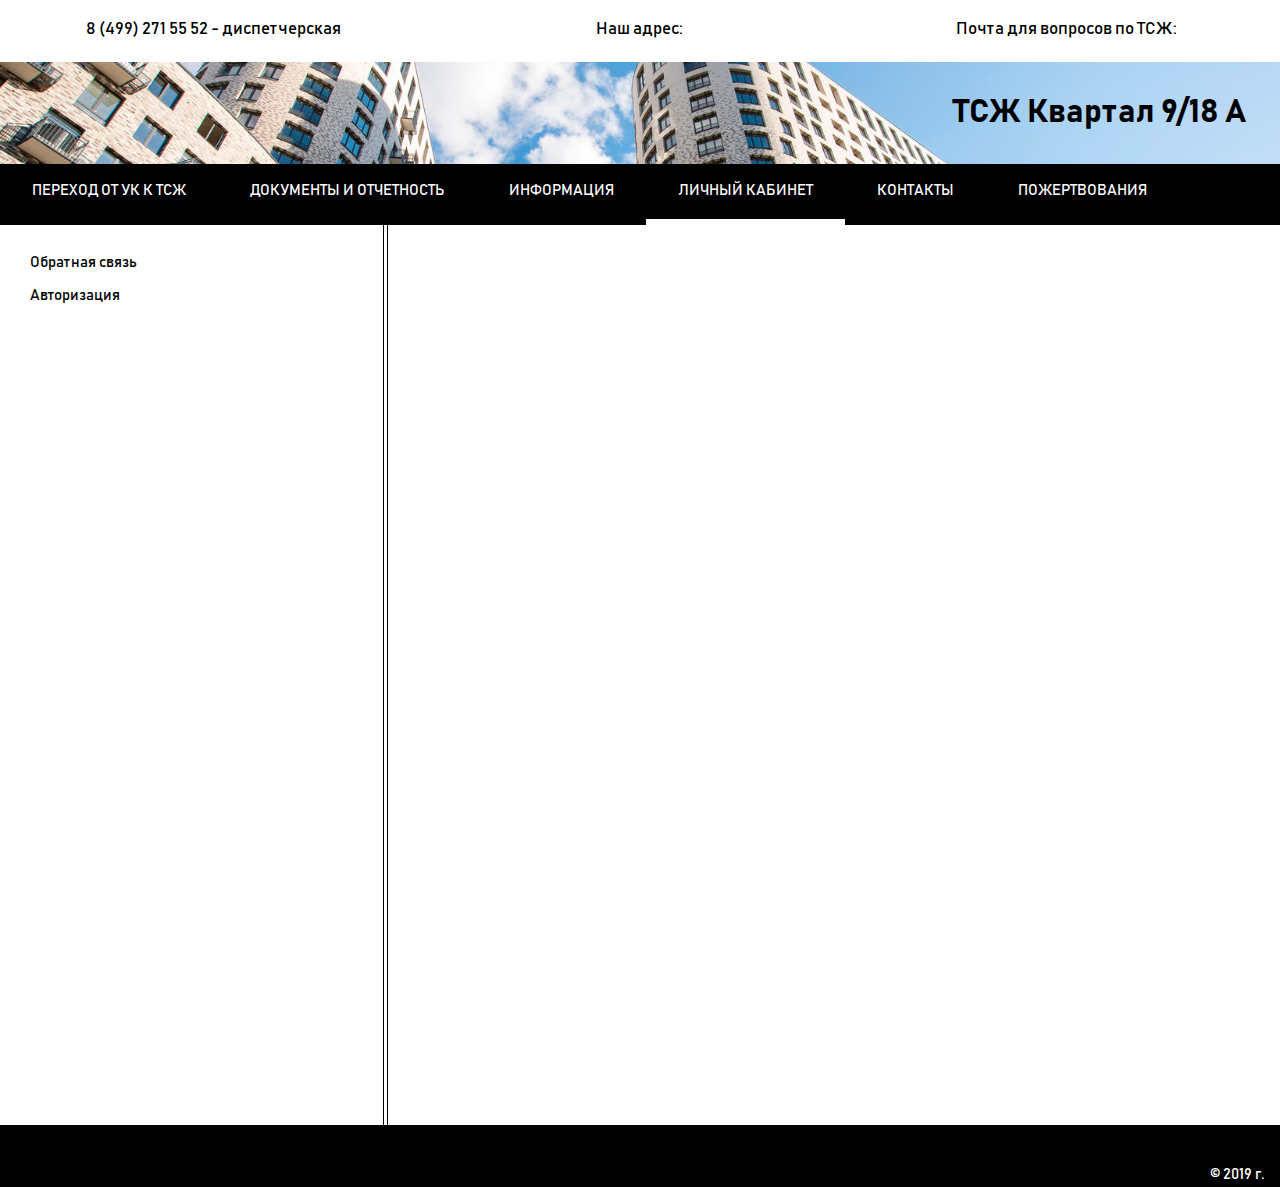
<file: page3.htm>
<!DOCTYPE html>
<html>
<head>
<title>ТСЖ Квартал 9/18 А</title>
<meta charset="UTF-8">
<meta name="viewport" content="width=device-width, initial-scale=1">
<link rel="stylesheet" href="w3.css">
<link rel="stylesheet" href="inner.css">
<script src="inner.js"></script>
</head>
<body onload="hasher()">
<footer>
<div class="w3-container w3-third w3-center w3-cell w3-cell-middle">
	<p>8&nbsp;(499)&nbsp;271&nbsp;55&nbsp;52&nbsp;-&nbsp;диспетчерская</p>
</div>
<div class="w3-container w3-third w3-center w3-cell w3-cell-middle">
	<p>Наш адрес: </p>
</div>
<div class="w3-container w3-third w3-center w3-cell w3-cell-middle">
	<p>Почта для вопросов по ТСЖ: </p> 
</div>
</footer>
<div class="afterfooter contentcontainer">
	<img src="backg0.png">
	<div class="realcontent allheight">
		<div class="w3-cell-row allheight">
		<div class="w3-container w3-cell w3-right-align w3-cell-middle">
		<a class="link" href="index.htm">
		<span class="giantfont"><b>ТСЖ Квартал 9/18 А&nbsp;&nbsp;&nbsp;</b></span>
		</a>
		</div>
		</div>
	</div>
</div>
<div class="w3-cell-row w3-row w3-black w3-bar">
<div class="w3-cell" class="barspace"></div>
<div>
<div class="w3-cell l2 w3-bar-item w3-button w3-hover-none w3-border-black w3-bottombar w3-hover-border-white w3-dropdown-hover" style="background-color:black">
	<button class="smallcaps w3-button w3-block w3-hover-none w3-hover-text-white w3-black">Переход от УК к ТСЖ</button>
	<div id="menustate" class="w3-dropdown-content w3-bar-block w3-white w3-card-4"><a href="page0.htm#0" class="w3-bar-item w3-button w3-text-black">Сравнительная таблица УК и ТСЖ</a>
<a href="page0.htm#1" class="w3-bar-item w3-button w3-text-black">Проблемы с текущей УК</a>
<a href="page0.htm#2" class="w3-bar-item w3-button w3-text-black">Проекты и предложения</a>
<a href="page0.htm#3" class="w3-bar-item w3-button w3-text-black">Основные вопросы</a></div></div>
<div class="w3-cell l2 w3-bar-item w3-button w3-hover-none w3-border-black w3-bottombar w3-hover-border-white w3-dropdown-hover" style="background-color:black">
	<button class="smallcaps w3-button w3-block w3-hover-none w3-hover-text-white w3-black">Документы и отчетность</button>
	<div id="menustate" class="w3-dropdown-content w3-bar-block w3-white w3-card-4"><a href="page1.htm#0" class="w3-bar-item w3-button w3-text-black">Основные показатели финансово-хозяйственной деятельности</a>
<a href="page1.htm#1" class="w3-bar-item w3-button w3-text-black">Учредительные и другие документы</a>
<a href="page1.htm#2" class="w3-bar-item w3-button w3-text-black">Фото-отчёты</a>
<a href="page1.htm#3" class="w3-bar-item w3-button w3-text-black">Договоры с поставщиками ресурсов</a>
<a href="page1.htm#4" class="w3-bar-item w3-button w3-text-black">Техническое обслуживание и страхование лифтов</a>
<a href="page1.htm#5" class="w3-bar-item w3-button w3-text-black">Прочие договоры со сторонними организациями</a>
<a href="page1.htm#6" class="w3-bar-item w3-button w3-text-black">Протоколы общих собраний</a>
<a href="page1.htm#7" class="w3-bar-item w3-button w3-text-black">Протоколы заседаний Правления</a>
<a href="page1.htm#8" class="w3-bar-item w3-button w3-text-black">Документы ревизионной Комиссии</a>
<a href="page1.htm#9" class="w3-bar-item w3-button w3-text-black">Открытые письма собственников</a>
<a href="page1.htm#10" class="w3-bar-item w3-button w3-text-black">Тарифы на коммунальные услуги</a></div></div>
<div class="w3-cell l2 w3-bar-item w3-button w3-hover-none w3-border-black w3-bottombar w3-hover-border-white w3-dropdown-hover" style="background-color:black">
	<button class="smallcaps w3-button w3-block w3-hover-none w3-hover-text-white w3-black">Информация</button>
	<div id="menustate" class="w3-dropdown-content w3-bar-block w3-white w3-card-4"><a href="page2.htm#0" class="w3-bar-item w3-button w3-text-black">Проект 1 (например, установка видеонаблюдения)</a>
<a href="page2.htm#1" class="w3-bar-item w3-button w3-text-black">Проект 2</a>
<a href="page2.htm#2" class="w3-bar-item w3-button w3-text-black">Регламент работы охраны</a>
<a href="page2.htm#3" class="w3-bar-item w3-button w3-text-black">Правила и инструкции</a>
<a href="page2.htm#4" class="w3-bar-item w3-button w3-text-black">Полезная информация по ЖКХ</a>
<a href="page2.htm#5" class="w3-bar-item w3-button w3-text-black">Галерея</a></div></div>
<div class="w3-cell l2 w3-bar-item w3-button w3-hover-none w3-border-white w3-bottombar w3-hover-border-white w3-dropdown-hover" style="background-color:black">
	<button class="smallcaps w3-button w3-block w3-hover-none w3-hover-text-white w3-black">Личный кабинет</button>
	<div id="menustate" class="w3-dropdown-content w3-bar-block w3-white w3-hide"><a href="page3.htm#0" class="w3-bar-item w3-button w3-text-black">Обратная связь</a>
<a href="page3.htm#1" class="w3-bar-item w3-button w3-text-black">Авторизация</a></div></div>
<div class="w3-cell l2 w3-bar-item w3-button w3-hover-none w3-border-black w3-bottombar w3-hover-border-white"><a href="page4.htm" class="smallcaps w3-button w3-block w3-hover-none w3-hover-text-white w3-black">Контакты</a></div>
<div class="w3-cell l2 w3-bar-item w3-button w3-hover-none w3-border-black w3-bottombar w3-hover-border-white"><a href="page5.htm" class="smallcaps w3-button w3-block w3-hover-none w3-hover-text-white w3-black">Пожертвования</a></div>
</div>
</div>
<div style="min-height:100vh">
<div class="table2" style="width:100%;min-height:100vh">
<div><div style="padding-left:10px;padding-right:10px;border-right:1px solid black;width:30%;min-height:100vh;position:relative;">
<div id="listed" class="pointylist"><br>
<a class="myhover" onclick="content(this)">Обратная связь</a><br>
<a class="myhover" onclick="content(this)">Авторизация</a><br>
</div>
</div>
<div style="width:3px"></div>
<div id="revealed" style="border-left:1px double black;padding-left:10px;padding-right:10px;min-height:100vh;text-align:left;width:70%;position:absolute;">
<br>
<div><ul>Страница в разработке</ul></div><div><ul>Страница в разработке</ul></div>
</div>
</div>
</div>
</div>	
<footer class="w3-black">
<div class="w3-cell-row w3-black allheight">
<div class="w3-container w3-cell w3-right-align w3-cell-bottom">
<span class="smallfont">© 2019 г.</span>
</div>
</div>
</footer>
</body>
</html>
</file>
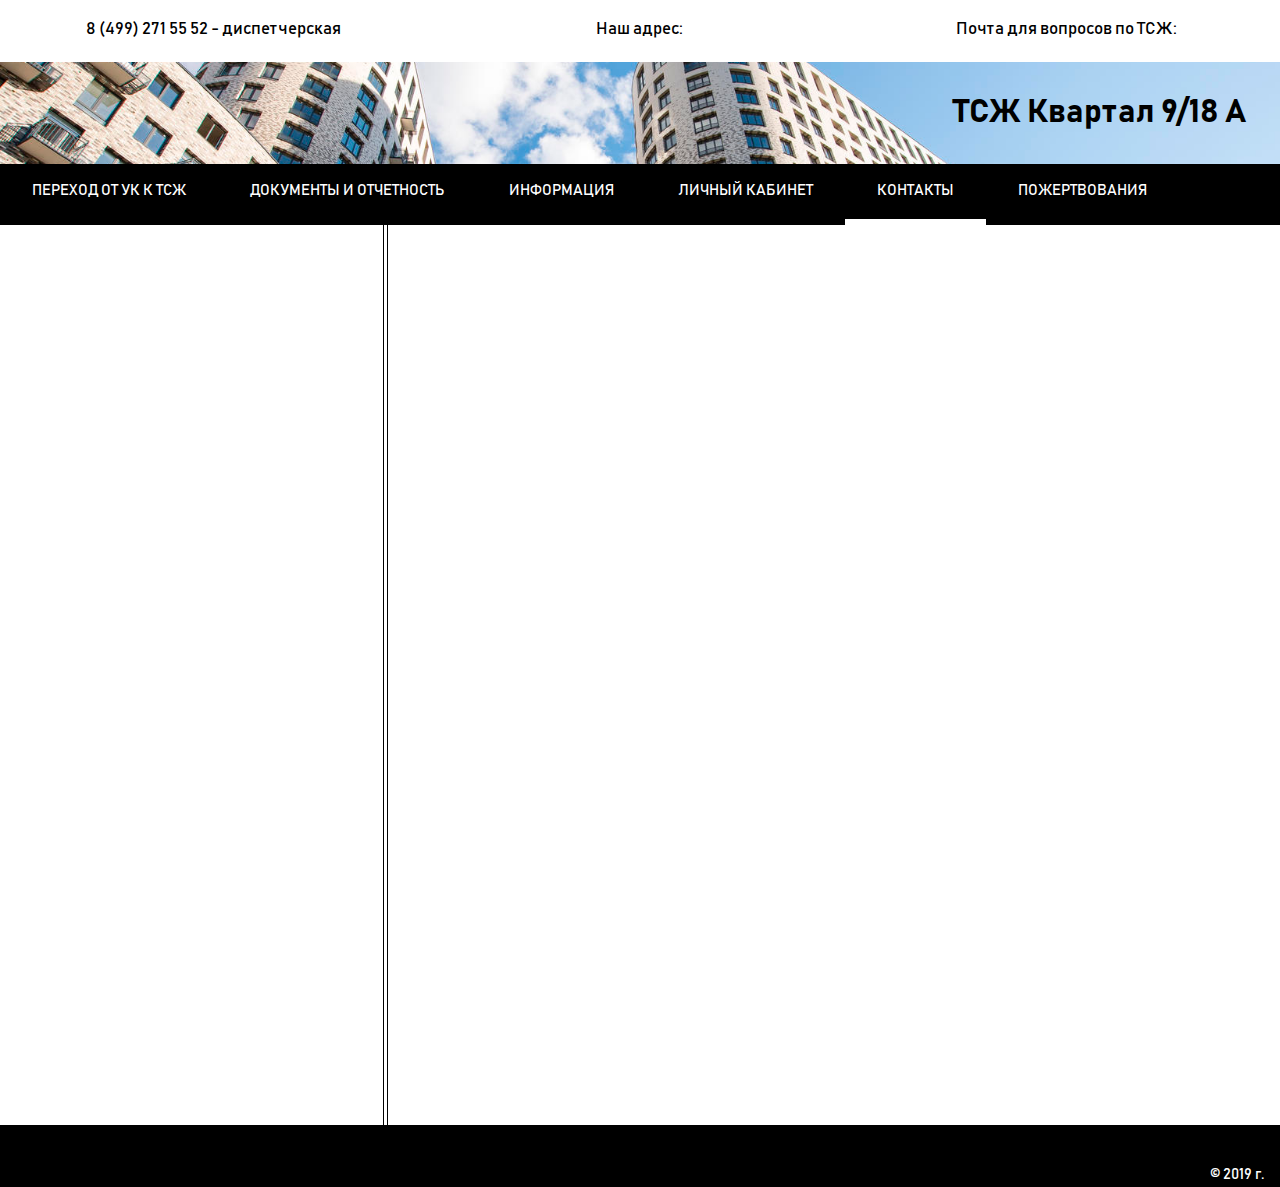
<file: page4.htm>
<!DOCTYPE html>
<html>
<head>
<title>ТСЖ Квартал 9/18 А</title>
<meta charset="UTF-8">
<meta name="viewport" content="width=device-width, initial-scale=1">
<link rel="stylesheet" href="w3.css">
<link rel="stylesheet" href="inner.css">
<script src="inner.js"></script>
</head>
<body onload="hasher()">
<footer>
<div class="w3-container w3-third w3-center w3-cell w3-cell-middle">
	<p>8&nbsp;(499)&nbsp;271&nbsp;55&nbsp;52&nbsp;-&nbsp;диспетчерская</p>
</div>
<div class="w3-container w3-third w3-center w3-cell w3-cell-middle">
	<p>Наш адрес: </p>
</div>
<div class="w3-container w3-third w3-center w3-cell w3-cell-middle">
	<p>Почта для вопросов по ТСЖ: </p> 
</div>
</footer>
<div class="afterfooter contentcontainer">
	<img src="backg0.png">
	<div class="realcontent allheight">
		<div class="w3-cell-row allheight">
		<div class="w3-container w3-cell w3-right-align w3-cell-middle">
		<a class="link" href="index.htm">
		<span class="giantfont"><b>ТСЖ Квартал 9/18 А&nbsp;&nbsp;&nbsp;</b></span>
		</a>
		</div>
		</div>
	</div>
</div>
<div class="w3-cell-row w3-row w3-black w3-bar">
<div class="w3-cell" class="barspace"></div>
<div>
<div class="w3-cell l2 w3-bar-item w3-button w3-hover-none w3-border-black w3-bottombar w3-hover-border-white w3-dropdown-hover" style="background-color:black">
	<button class="smallcaps w3-button w3-block w3-hover-none w3-hover-text-white w3-black">Переход от УК к ТСЖ</button>
	<div id="menustate" class="w3-dropdown-content w3-bar-block w3-white w3-card-4"><a href="page0.htm#0" class="w3-bar-item w3-button w3-text-black">Сравнительная таблица УК и ТСЖ</a>
<a href="page0.htm#1" class="w3-bar-item w3-button w3-text-black">Проблемы с текущей УК</a>
<a href="page0.htm#2" class="w3-bar-item w3-button w3-text-black">Проекты и предложения</a>
<a href="page0.htm#3" class="w3-bar-item w3-button w3-text-black">Основные вопросы</a></div></div>
<div class="w3-cell l2 w3-bar-item w3-button w3-hover-none w3-border-black w3-bottombar w3-hover-border-white w3-dropdown-hover" style="background-color:black">
	<button class="smallcaps w3-button w3-block w3-hover-none w3-hover-text-white w3-black">Документы и отчетность</button>
	<div id="menustate" class="w3-dropdown-content w3-bar-block w3-white w3-card-4"><a href="page1.htm#0" class="w3-bar-item w3-button w3-text-black">Основные показатели финансово-хозяйственной деятельности</a>
<a href="page1.htm#1" class="w3-bar-item w3-button w3-text-black">Учредительные и другие документы</a>
<a href="page1.htm#2" class="w3-bar-item w3-button w3-text-black">Фото-отчёты</a>
<a href="page1.htm#3" class="w3-bar-item w3-button w3-text-black">Договоры с поставщиками ресурсов</a>
<a href="page1.htm#4" class="w3-bar-item w3-button w3-text-black">Техническое обслуживание и страхование лифтов</a>
<a href="page1.htm#5" class="w3-bar-item w3-button w3-text-black">Прочие договоры со сторонними организациями</a>
<a href="page1.htm#6" class="w3-bar-item w3-button w3-text-black">Протоколы общих собраний</a>
<a href="page1.htm#7" class="w3-bar-item w3-button w3-text-black">Протоколы заседаний Правления</a>
<a href="page1.htm#8" class="w3-bar-item w3-button w3-text-black">Документы ревизионной Комиссии</a>
<a href="page1.htm#9" class="w3-bar-item w3-button w3-text-black">Открытые письма собственников</a>
<a href="page1.htm#10" class="w3-bar-item w3-button w3-text-black">Тарифы на коммунальные услуги</a></div></div>
<div class="w3-cell l2 w3-bar-item w3-button w3-hover-none w3-border-black w3-bottombar w3-hover-border-white w3-dropdown-hover" style="background-color:black">
	<button class="smallcaps w3-button w3-block w3-hover-none w3-hover-text-white w3-black">Информация</button>
	<div id="menustate" class="w3-dropdown-content w3-bar-block w3-white w3-card-4"><a href="page2.htm#0" class="w3-bar-item w3-button w3-text-black">Проект 1 (например, установка видеонаблюдения)</a>
<a href="page2.htm#1" class="w3-bar-item w3-button w3-text-black">Проект 2</a>
<a href="page2.htm#2" class="w3-bar-item w3-button w3-text-black">Регламент работы охраны</a>
<a href="page2.htm#3" class="w3-bar-item w3-button w3-text-black">Правила и инструкции</a>
<a href="page2.htm#4" class="w3-bar-item w3-button w3-text-black">Полезная информация по ЖКХ</a>
<a href="page2.htm#5" class="w3-bar-item w3-button w3-text-black">Галерея</a></div></div>
<div class="w3-cell l2 w3-bar-item w3-button w3-hover-none w3-border-black w3-bottombar w3-hover-border-white w3-dropdown-hover" style="background-color:black">
	<button class="smallcaps w3-button w3-block w3-hover-none w3-hover-text-white w3-black">Личный кабинет</button>
	<div id="menustate" class="w3-dropdown-content w3-bar-block w3-white w3-card-4"><a href="page3.htm#0" class="w3-bar-item w3-button w3-text-black">Обратная связь</a>
<a href="page3.htm#1" class="w3-bar-item w3-button w3-text-black">Авторизация</a></div></div>
<div class="w3-cell l2 w3-bar-item w3-button w3-hover-none w3-border-white w3-bottombar w3-hover-border-white"><a href="page4.htm" class="smallcaps w3-button w3-block w3-hover-none w3-hover-text-white w3-black">Контакты</a></div>
<div class="w3-cell l2 w3-bar-item w3-button w3-hover-none w3-border-black w3-bottombar w3-hover-border-white"><a href="page5.htm" class="smallcaps w3-button w3-block w3-hover-none w3-hover-text-white w3-black">Пожертвования</a></div>
</div>
</div>
<div style="min-height:100vh">
<div class="table2" style="width:100%;min-height:100vh">
<div><div style="padding-left:10px;padding-right:10px;border-right:1px solid black;width:30%;min-height:100vh;position:relative;">
<div id="listed" class="pointylist"><br>
&nbsp;
</div>
</div>
<div style="width:3px"></div>
<div id="revealed" style="border-left:1px double black;padding-left:10px;padding-right:10px;min-height:100vh;text-align:left;width:70%;position:absolute;">
<br>

</div>
</div>
</div>
</div>	
<footer class="w3-black">
<div class="w3-cell-row w3-black allheight">
<div class="w3-container w3-cell w3-right-align w3-cell-bottom">
<span class="smallfont">© 2019 г.</span>
</div>
</div>
</footer>
</body>
</html>
</file>
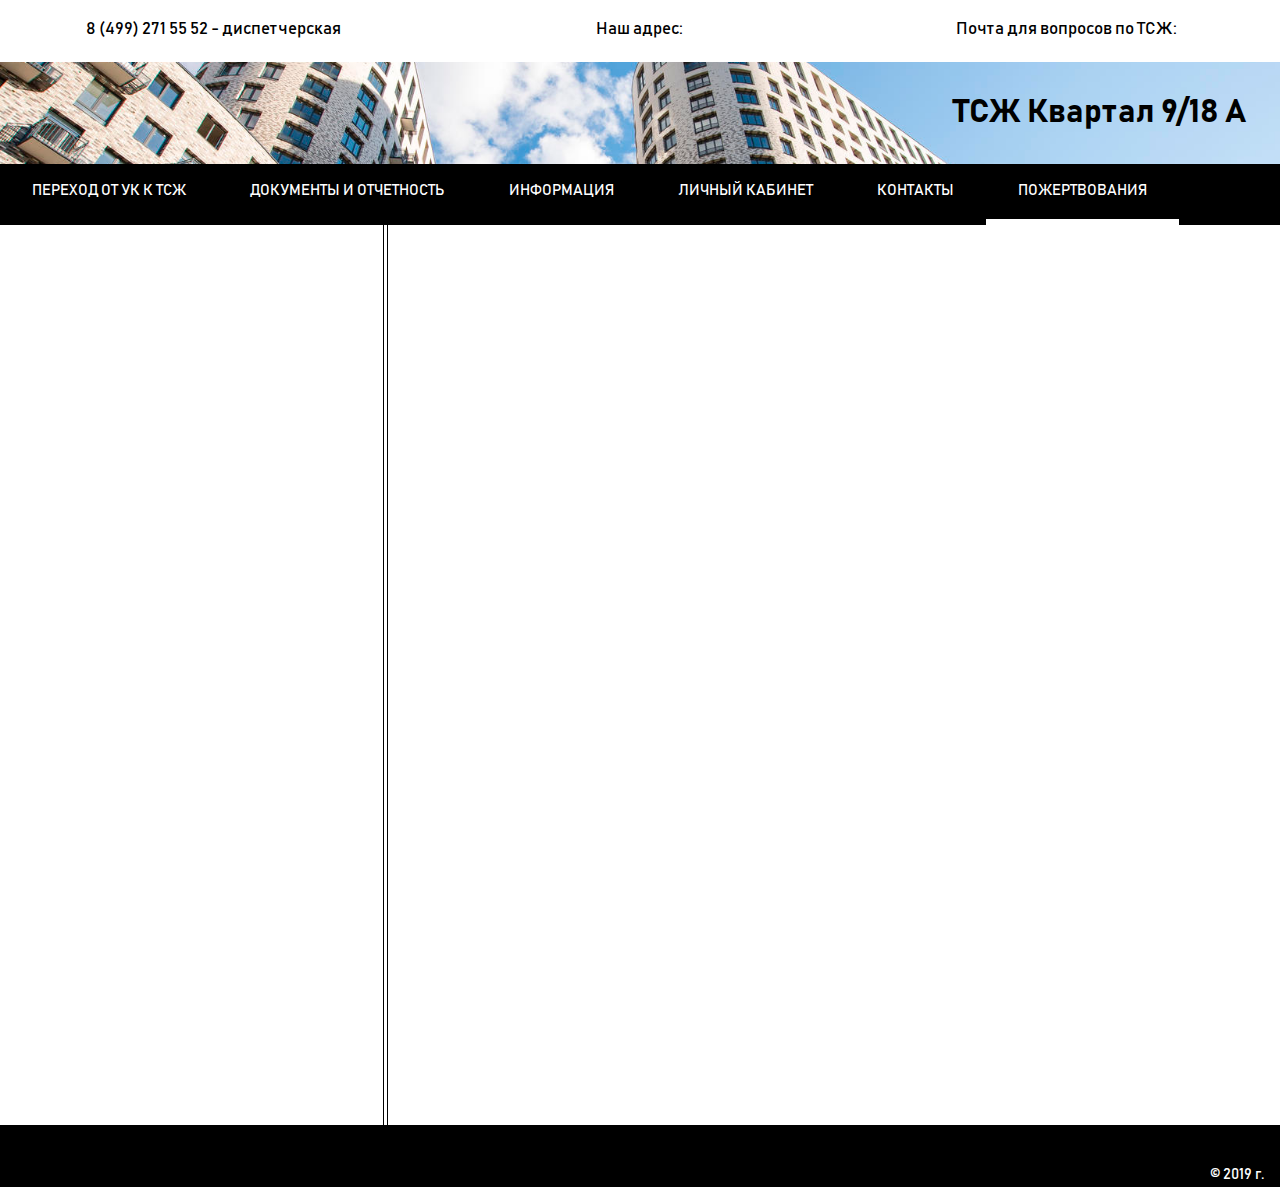
<file: page5.htm>
<!DOCTYPE html>
<html>
<head>
<title>ТСЖ Квартал 9/18 А</title>
<meta charset="UTF-8">
<meta name="viewport" content="width=device-width, initial-scale=1">
<link rel="stylesheet" href="w3.css">
<link rel="stylesheet" href="inner.css">
<script src="inner.js"></script>
</head>
<body onload="hasher()">
<footer>
<div class="w3-container w3-third w3-center w3-cell w3-cell-middle">
	<p>8&nbsp;(499)&nbsp;271&nbsp;55&nbsp;52&nbsp;-&nbsp;диспетчерская</p>
</div>
<div class="w3-container w3-third w3-center w3-cell w3-cell-middle">
	<p>Наш адрес: </p>
</div>
<div class="w3-container w3-third w3-center w3-cell w3-cell-middle">
	<p>Почта для вопросов по ТСЖ: </p> 
</div>
</footer>
<div class="afterfooter contentcontainer">
	<img src="backg0.png">
	<div class="realcontent allheight">
		<div class="w3-cell-row allheight">
		<div class="w3-container w3-cell w3-right-align w3-cell-middle">
		<a class="link" href="index.htm">
		<span class="giantfont"><b>ТСЖ Квартал 9/18 А&nbsp;&nbsp;&nbsp;</b></span>
		</a>
		</div>
		</div>
	</div>
</div>
<div class="w3-cell-row w3-row w3-black w3-bar">
<div class="w3-cell" class="barspace"></div>
<div>
<div class="w3-cell l2 w3-bar-item w3-button w3-hover-none w3-border-black w3-bottombar w3-hover-border-white w3-dropdown-hover" style="background-color:black">
	<button class="smallcaps w3-button w3-block w3-hover-none w3-hover-text-white w3-black">Переход от УК к ТСЖ</button>
	<div id="menustate" class="w3-dropdown-content w3-bar-block w3-white w3-card-4"><a href="page0.htm#0" class="w3-bar-item w3-button w3-text-black">Сравнительная таблица УК и ТСЖ</a>
<a href="page0.htm#1" class="w3-bar-item w3-button w3-text-black">Проблемы с текущей УК</a>
<a href="page0.htm#2" class="w3-bar-item w3-button w3-text-black">Проекты и предложения</a>
<a href="page0.htm#3" class="w3-bar-item w3-button w3-text-black">Основные вопросы</a></div></div>
<div class="w3-cell l2 w3-bar-item w3-button w3-hover-none w3-border-black w3-bottombar w3-hover-border-white w3-dropdown-hover" style="background-color:black">
	<button class="smallcaps w3-button w3-block w3-hover-none w3-hover-text-white w3-black">Документы и отчетность</button>
	<div id="menustate" class="w3-dropdown-content w3-bar-block w3-white w3-card-4"><a href="page1.htm#0" class="w3-bar-item w3-button w3-text-black">Основные показатели финансово-хозяйственной деятельности</a>
<a href="page1.htm#1" class="w3-bar-item w3-button w3-text-black">Учредительные и другие документы</a>
<a href="page1.htm#2" class="w3-bar-item w3-button w3-text-black">Фото-отчёты</a>
<a href="page1.htm#3" class="w3-bar-item w3-button w3-text-black">Договоры с поставщиками ресурсов</a>
<a href="page1.htm#4" class="w3-bar-item w3-button w3-text-black">Техническое обслуживание и страхование лифтов</a>
<a href="page1.htm#5" class="w3-bar-item w3-button w3-text-black">Прочие договоры со сторонними организациями</a>
<a href="page1.htm#6" class="w3-bar-item w3-button w3-text-black">Протоколы общих собраний</a>
<a href="page1.htm#7" class="w3-bar-item w3-button w3-text-black">Протоколы заседаний Правления</a>
<a href="page1.htm#8" class="w3-bar-item w3-button w3-text-black">Документы ревизионной Комиссии</a>
<a href="page1.htm#9" class="w3-bar-item w3-button w3-text-black">Открытые письма собственников</a>
<a href="page1.htm#10" class="w3-bar-item w3-button w3-text-black">Тарифы на коммунальные услуги</a></div></div>
<div class="w3-cell l2 w3-bar-item w3-button w3-hover-none w3-border-black w3-bottombar w3-hover-border-white w3-dropdown-hover" style="background-color:black">
	<button class="smallcaps w3-button w3-block w3-hover-none w3-hover-text-white w3-black">Информация</button>
	<div id="menustate" class="w3-dropdown-content w3-bar-block w3-white w3-card-4"><a href="page2.htm#0" class="w3-bar-item w3-button w3-text-black">Проект 1 (например, установка видеонаблюдения)</a>
<a href="page2.htm#1" class="w3-bar-item w3-button w3-text-black">Проект 2</a>
<a href="page2.htm#2" class="w3-bar-item w3-button w3-text-black">Регламент работы охраны</a>
<a href="page2.htm#3" class="w3-bar-item w3-button w3-text-black">Правила и инструкции</a>
<a href="page2.htm#4" class="w3-bar-item w3-button w3-text-black">Полезная информация по ЖКХ</a>
<a href="page2.htm#5" class="w3-bar-item w3-button w3-text-black">Галерея</a></div></div>
<div class="w3-cell l2 w3-bar-item w3-button w3-hover-none w3-border-black w3-bottombar w3-hover-border-white w3-dropdown-hover" style="background-color:black">
	<button class="smallcaps w3-button w3-block w3-hover-none w3-hover-text-white w3-black">Личный кабинет</button>
	<div id="menustate" class="w3-dropdown-content w3-bar-block w3-white w3-card-4"><a href="page3.htm#0" class="w3-bar-item w3-button w3-text-black">Обратная связь</a>
<a href="page3.htm#1" class="w3-bar-item w3-button w3-text-black">Авторизация</a></div></div>
<div class="w3-cell l2 w3-bar-item w3-button w3-hover-none w3-border-black w3-bottombar w3-hover-border-white"><a href="page4.htm" class="smallcaps w3-button w3-block w3-hover-none w3-hover-text-white w3-black">Контакты</a></div>
<div class="w3-cell l2 w3-bar-item w3-button w3-hover-none w3-border-white w3-bottombar w3-hover-border-white"><a href="page5.htm" class="smallcaps w3-button w3-block w3-hover-none w3-hover-text-white w3-black">Пожертвования</a></div>
</div>
</div>
<div style="min-height:100vh">
<div class="table2" style="width:100%;min-height:100vh">
<div><div style="padding-left:10px;padding-right:10px;border-right:1px solid black;width:30%;min-height:100vh;position:relative;">
<div id="listed" class="pointylist"><br>
&nbsp;
</div>
</div>
<div style="width:3px"></div>
<div id="revealed" style="border-left:1px double black;padding-left:10px;padding-right:10px;min-height:100vh;text-align:left;width:70%;position:absolute;">
<br>

</div>
</div>
</div>
</div>	
<footer class="w3-black">
<div class="w3-cell-row w3-black allheight">
<div class="w3-container w3-cell w3-right-align w3-cell-bottom">
<span class="smallfont">© 2019 г.</span>
</div>
</div>
</footer>
</body>
</html>
</file>
<file: inner.css>
@font-face {
	font-family: custom;
	src: url(Bahnschrift.ttf);
}
#revealed > div {
	display: none;
}
body, body > * {
	font-family: custom;
}
.mainmenu {
	width:13em;
	height:13em;
	background:rgba(255,255,255,0.6)
}
.mainmenu:hover {
	background:rgba(255,255,255,0.9)
}
html, body {
  height: 100%;
  margin: 0;
}
footer {
	height: 3.75em;
	font-family: custom;
	font-size: 1.1em;
}
.contacts {
	padding:2.2em;
	font-size:1.2em;
	line-height:1.3em;
}
.welcome {
	padding: 2em;
	line-height: 1.3em;
	background: rgba(255,255,255,0.6);
}
.afterfooter > * {
	width: 100%;
}
.contentcontainer {
	position: relative;
}
.realcontent {
	position: absolute;
	top: 0px;
	left: 0px;
}
.smallcaps {
  text-transform: uppercase;
}
.allheight {
	height: 100%;
}
.smallfont {
	font-size: 0.9em;
}
.middlefont {
	font-size: 1.2em;
}
.giantfont {
	font-size: 2.2em;
}
.transparent {
	background:rgba(255,255,255,0.6)
}
.link {
	text-decoration: none;
}
.table {
	display:table;
}
.table > div {
	display:table-row;
}
.table > div > div {
	display:table-cell;
	vertical-align:middle;
	text-align:center;
}
.table2 {
	display:table;
}
.table2 > div {
	display:table-row;
}
.table2 > div > div {
	display:table-cell;
}
.myhover {
	padding-left:1em;
	display:inline-block;
	margin:5px;
	text-decoration: none;
	cursor:pointer;
}
.mynow {
	font-weight:bold;
	text-decoration: underline;	
}
.myhover:hover {
	font-weight:bold;
}
.barspace {
	width:12.5%;
}
.blackback {
	background-color:black;
}
.basepadding {
	padding:1.5em;
}
</file>
